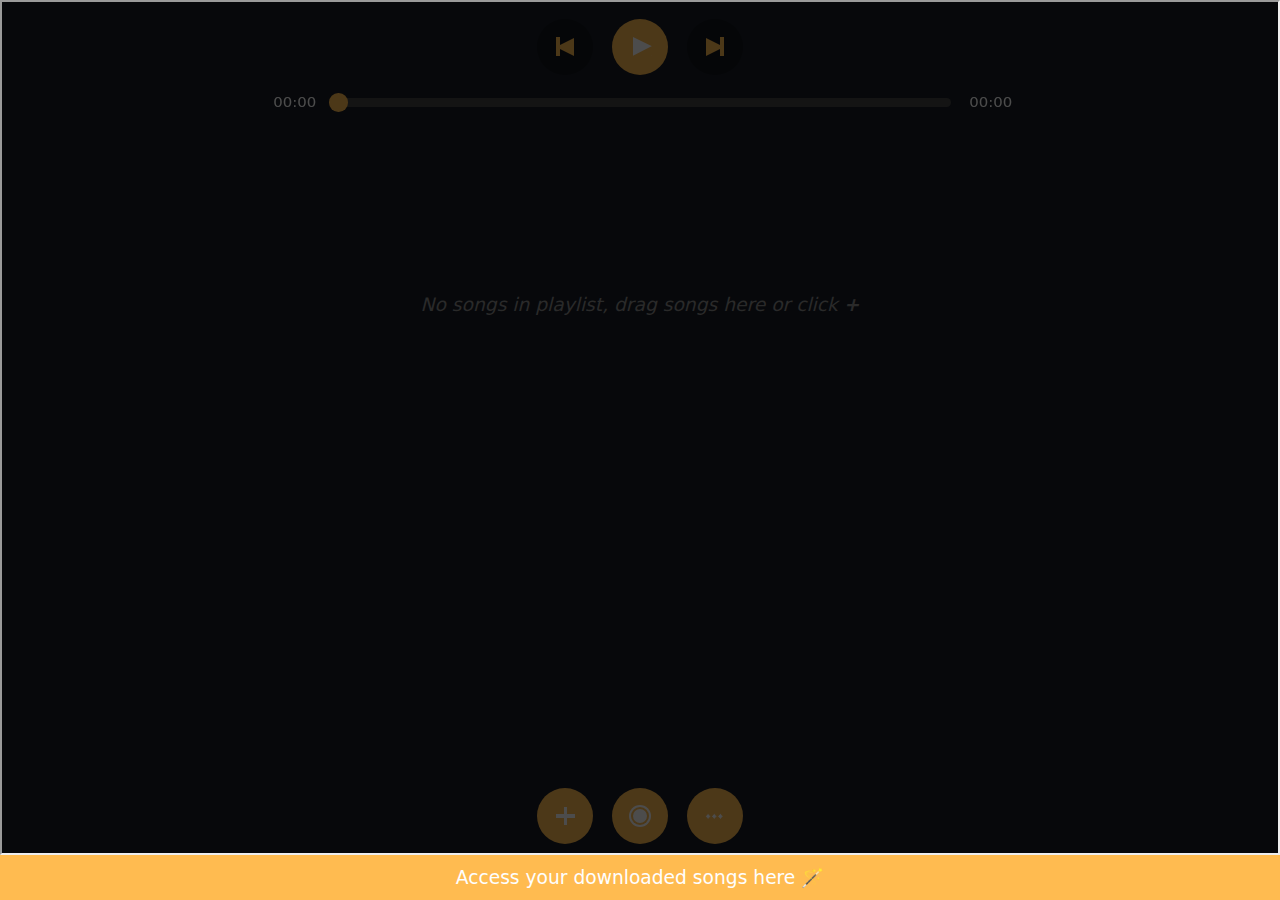
<file: plus.html>
<!DOCTYPE html>
<html lang="en">
  <head>
    <style>
    .circle-popup {
      position: fixed;
      bottom: 0px;
      left: 0px;
      width: 100%;
      height: 5%;
      border-radius: 0%;
      background-color: #ffbb50;
      display: flex;
      justify-content: center;
      align-items: center;
      cursor: pointer;
      z-index: 9999;
    }

    .chat-icon {
      position: fixed;
      bottom: 0px;
      left: 0px;
      width: 100%;
      height: 5%;
      border-radius: 0%;
      background-color: #ffbb50;
      display: flex;
      justify-content: center;
      align-items: center;
      cursor: pointer;
      z-index: 9999;
      }

    .popup-content {
      position: fixed;
            top: 0px;
            left: 0%;
            right: 0%;
            width: 100%;
            height: 95%;
            background-color: rgba(0, 0, 0, 0.7);
            display: block;
            z-index: 99999;
            border-radius: 0%
    }

    .close-btn {
      position: fixed;
      bottom: 0px;
      left: 0px;
      width: 100%;
      height: 5%;
      border-radius: 0%;
      background-color: #ffbb50;
      display: flex;
      justify-content: center;
      align-items: center;
      cursor: pointer;
      z-index: 9999;
    }

    iframe {
      width: 100%;
      height: 100%;
      border-radius: 0%;
    }
    #search-form {
        left: 25%;
        right: 25%;
        height: 30px;
        width: 50%;
        -webkit-app-region: drag;
      background: var(--back);
  color: var(--text);
  display: grid;
  grid-template-rows: auto 1fr auto auto;
    background-color: #ffbc5000;
    border-radius: 4px;
    padding: 20px;
    box-shadow: 0px 2px 5px rgba(0, 0, 0, 0.1);
    display: block;
    flex-direction: row;
    max-width: 100%;
    justify-content: center;
    position: relative;
}

#search-input {
  left: 5px;
        right: 5px;
        height: 10%;
        width: 100%;
      background: var(--back);
  color: var(--text);
  display: box;
  grid-template-rows: auto 1fr auto auto;
    background-color: #ffbb50;
    border-radius: 4px;
    padding: 20px;
    box-shadow: 0px 2px 5px rgba(0, 0, 0, 0.1);
    display: sticky;
    flex-direction: column;
    justify-content: center;
    position: sticky;
}

#search-input::placeholder {
    color: #aaa;
}

#search-input:focus {
    border: 2px solid #3498db;
}

#search-button {
  left: 10px;
        right: 10px;
        height: 10%;
        width: 100%;
  display: grid;
  grid-template-rows: auto 1fr auto auto;
    background-color: #3498db00;
    color: #ffffff00;
    border: none;
    padding: 10px 20px;
    border-radius: 4px;
    justify-content: center;
    font-size: 16px;
    cursor: pointer;
    transition: background-color 0.2s;
    left: 50%;
    right: 50%;
}

#search-button:hover {
    background-color: #2980b9;
}

#submit {
  background-color: #ffbc5000;
  display: none;
}
    </style>
    <meta charset="UTF-8" />
    <meta http-equiv="X-UA-Compatible" content="IE=edge" />
    <meta name="viewport" content="width=device-width, initial-scale=1.0" />
    <title>Shade Music</title>
    <link rel="icon" href="favicon.ico" sizes="any" />
    <link rel="icon" href="favicon.svg" type="image/svg+xml" />
    <link rel="manifest" href="manifest.json" />
    <meta name="theme-color" content="#181c25" />
    <link rel="stylesheet" href="about.css" />
    <link rel="stylesheet" href="skins/default.css" id="default-stylesheet" />
    <meta http-equiv="origin-trial" content="Ag0dq8uEMbI39TwGGfxxyR3EG4tXDnqIxBr4kwlYh7sV/HDAA2FS4k9OGqPczceHZJYs52vwSbwrSslVa/lzNr0AAAB0eyJvcmlnaW4iOiJodHRwczovL21pY3Jvc29mdGVkZ2UuZ2l0aHViLmlvOjQ0MyIsImlzU3ViZG9tYWluIjpmYWxzZSwiZmVhdHVyZSI6Im1zV2ViQXBwV2lkZ2V0cyIsImV4cGlyeSI6MTY4NTU3NzYwMH0=">
  </head>
  <body>
    <div
      id="wco-drag"
      style="
        position: fixed;
        top: env(titlebar-area-y);
        left: env(titlebar-area-x);
        height: env(titlebar-area-height);
        width: env(titlebar-area-width);
        -webkit-app-region: drag;
      "
    ></div>

    <section class="player">
      <div class="player-controls">
        <button
          class="player-control-button main-button"
          id="previous"
          title="Go to the previous song or the beginning of song (P)"
        >
          <span>Previous</span>
        </button>
        <button
          class="player-control-button main-button"
          id="playpause"
          title="Play (space)"
        >
          <span>Play</span>
        </button>
        <button
          class="player-control-button main-button"
          id="next"
          title="Go to the next song (N)"
        >
          <span>Next</span>
        </button>
       
      </div>

      <div class="playhead-control">
        <span id="currenttime">00:00</span>
        <input
          type="range"
          id="playhead"
          aria-label="Current position in song"
          value="0"
        />
        <span id="duration">00:00</span>
      </div>
    </section>
    <section class="playlist">
      <p class="empty-playlist">
        No songs in playlist, drag songs here or click <strong>+</strong>
      </p>
      <ol class="songs"></ol>
    </section>
    <section class="app-controls">
      <button
        class="main-button"
        id="add-songs"
        title="Add new songs to the playlist"
      >
        <span>Add new songs</span>
      </button>
      
      <button
        class="main-button"
        id="record-audio"
        title="Record an audio clip"
      >
        <span>Record an audio clip</span>
      </button>
      <button class="main-button" id="playlist-actions" popovertarget="playlist-actions-popover" popovertargetaction="toggle" title="More tools...">
        <span>More tools...</span>
      </button>
    </section>

    <canvas id="waveform"></canvas>

    <div id="song-actions-popover" popover>
      <button class="popover-item song-action" id="song-action-copy-uri">
        Copy link
      </button>
      <button class="popover-item song-action" id="song-action-export">
        Export...
      </button>
      <button class="popover-item song-action" id="song-action-share">
        Share...
      </button>
      <button class="popover-item song-action" id="song-action-delete">
        Delete
      </button>
    </div>

    <div id="playlist-actions-popover" popover>
      <button
        class="popover-item playlist-action"
        id="playlist-action-sortbyartist"
      >
        Sort by artist
      </button>
      <button
        class="popover-item playlist-action"
        id="playlist-action-sortbyalbum"
      >
        Sort by album
      </button>
      <button
        class="popover-item playlist-action"
        id="playlist-action-sortbydateadded"
      >
        Sort by most recent
      </button>
      <button class="popover-item playlist-action" id="playlist-action-delete">
        Delete all
      </button>
      <button class="popover-item playlist-action" id="playlist-action-export">
        Export all...
      </button>
      <button class="popover-item playlist-action" id="playlist-action-about">
        About...
      </button>
    </div>

    

    <section class="current-song"></section>

    <section class="volume">
      <label for="volume">Volume</label>
      <input type="range" id="volume" min="0" max="10" value="10" />
    </section>

    
    <dialog id="about-dialog">
      <div class="screenshot"></div>
      <img class="logo" src="./favicon-128.png" alt="The PWAmp logo" />
      <section class="about">
        <h1>Shade Music</h1>
        <h2>From Shade Software</h2>
        <p>
          Listen to your favorite local song files, play online songs, share
          with friends, customize the app, and more...
        </p>
        <p>
          Shade Music is a cloud optimised music player, powered by the Inline Magic Technology.
        </p>
      </section>
      <form class="actions" method="dialog">
        <button value="cancel">Close</button>
        <button value="install" id="install-button">Install app</button>
      </form>
    </dialog>

    <script src="popover.min.js"></script>

    <script type="module" src="app.js"></script>
    <script type="module" src="file-launch-handler.js"></script>
    <script type="module" src="protocol-launch-handler.js"></script>
    <script type="module" src="share-target-launch-handler.js"></script>

    <script>
      if ("serviceWorker" in navigator) {
        navigator.serviceWorker.register("./sw.js");
      }
    </script>
        <div class="circle-popup">
    <div class="chat-icon">Access your downloaded songs here 🪄</div>
    <div class="popup-content">
              
      <iframe id="popup-iframe" src="https://shadeappworld.github.io/music"></iframe>
    </div>
  </div>
<script>
    // Get the necessary DOM elements
    var circlePopup = document.querySelector('.circle-popup');
    var popupContent = document.querySelector('.popup-content');
    var closeBtn = document.querySelector('.close-btn');

    // Function to toggle the popup
    function togglePopup() {
      popupContent.style.display = popupContent.style.display === 'none' ? 'block' : 'none';
    }

    // Add event listeners to the elements
    circlePopup.addEventListener('click', togglePopup);
    closeBtn.addEventListener('click', togglePopup);
  </script>
  <script>
      
  </script>
  </body>
</html>
</file>
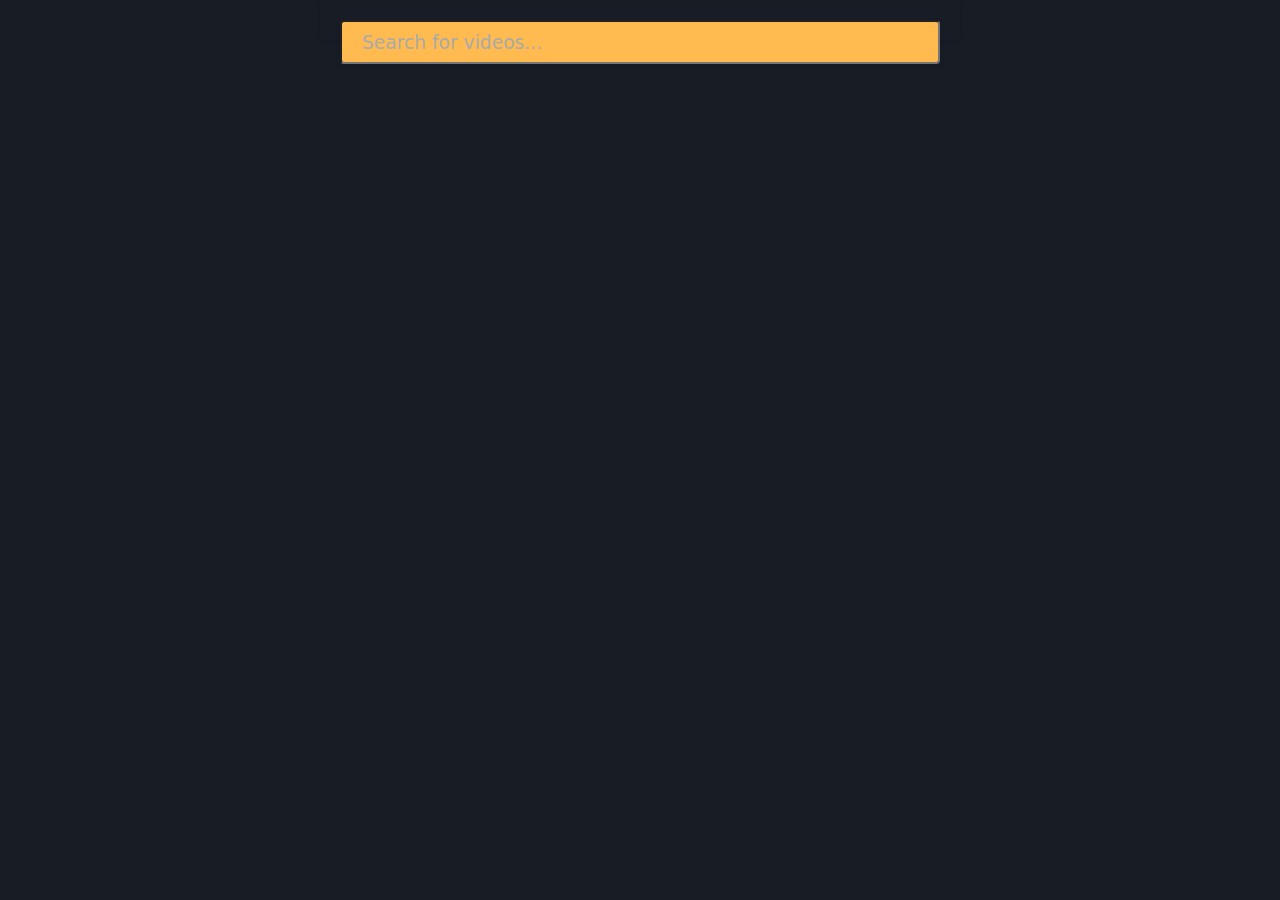
<file: search.html>
<!DOCTYPE html>
<html lang="en">

<head>
    <style>
        .circle-popup {
            position: fixed;
            bottom: 150px;
            left: 30px;
            width: 50px;
            height: 50px;
            border-radius: 50%;
            background-color: #ffbb50;
            display: flex;
            justify-content: center;
            align-items: center;
            cursor: pointer;
            z-index: 9999;
        }

        .chat-icon {
            position: fixed;
            bottom: 150px;
            left: 30px;
            width: 50px;
            height: 50px;
            border-radius: 50%;
            background-color: #ffbb50;
            display: flex;
            justify-content: center;
            align-items: center;
            cursor: pointer;
            z-index: 9999;
        }

        .popup-content {
            position: fixed;
            top: 10px;
            left: 10%;
            right: 10%;
            width: 80%;
            height: 50%;
            background-color: rgba(0, 0, 0, 0.7);
            display: none;
            z-index: 99999;
            border-radius: 25%
        }

        .close-btn {
            position: absolute;
            top: 10px;
            left: 50px;
            right: 10px;
            width: 20px;
            height: 20px;
            background-color: #e74c3c;
            cursor: pointer;
        }

        iframe {
            width: 100%;
            height: 100%;
            border-radius: 10%;
        }

        #search-form {
            left: 25%;
            right: 25%;
            height: 30px;
            width: 50%;
            -webkit-app-region: drag;
            background: var(--back);
            color: var(--text);
            display: grid;
            grid-template-rows: auto 1fr auto auto;
            background-color: #ffbc5000;
            border-radius: 4px;
            padding: 20px;
            box-shadow: 0px 2px 5px rgba(0, 0, 0, 0.1);
            display: block;
            flex-direction: row;
            max-width: 100%;
            justify-content: center;
            position: relative;
        }

        #search-input {
            left: 5px;
            right: 5px;
            height: 10%;
            width: 100%;
            background: var(--back);
            color: var(--text);
            display: box;
            grid-template-rows: auto 1fr auto auto;
            background-color: #ffbb50;
            border-radius: 4px;
            padding: 20px;
            box-shadow: 0px 2px 5px rgba(0, 0, 0, 0.1);
            display: sticky;
            flex-direction: column;
            justify-content: center;
            position: sticky;
        }

        #search-input::placeholder {
            color: #aaa;
        }

        #search-input:focus {
            border: 2px solid #3498db;
        }

        #search-button {
            left: 0%;
            right: 0%;
            height: 10%;
            width: 100%;
            display: grid;
            grid-template-rows: auto 1fr auto auto;
            background-color: #3498db00;
            color: #ffffff00;
            border: none;
            padding: 10px 20px;
            border-radius: 4px;
            justify-content: center;
            font-size: 16px;
            cursor: pointer;
            transition: background-color 0.2s;
            left: 50%;
            right: 50%;
        }

        #search-button:hover {
            background-color: #2980b9;
        }

        #submit {
            background-color: #ffbc5000;
            display: none;
        }
    </style>
    <meta charset="UTF-8" />
    <meta http-equiv="X-UA-Compatible" content="IE=edge" />
    <meta name="viewport" content="width=device-width, initial-scale=1.0" />
    <link rel="icon" href="favicon.ico" sizes="any" />
    <link rel="icon" href="favicon.svg" type="image/svg+xml" />
    <link rel="manifest" href="manifest.json" />
    <meta name="theme-color" content="#181c25" />
    <link rel="stylesheet" href="about.css" />
    <link rel="stylesheet" href="skins/default.css" id="default-stylesheet" />
    <meta http-equiv="origin-trial"
        content="Ag0dq8uEMbI39TwGGfxxyR3EG4tXDnqIxBr4kwlYh7sV/HDAA2FS4k9OGqPczceHZJYs52vwSbwrSslVa/lzNr0AAAB0eyJvcmlnaW4iOiJodHRwczovL21pY3Jvc29mdGVkZ2UuZ2l0aHViLmlvOjQ0MyIsImlzU3ViZG9tYWluIjpmYWxzZSwiZmVhdHVyZSI6Im1zV2ViQXBwV2lkZ2V0cyIsImV4cGlyeSI6MTY4NTU3NzYwMH0=">
</head>

<body>
    <form id="search-form">
        <input type="text" id="search-input" placeholder="Search for videos...">
        <input type="submit" value="" id="submit">
    </form>

    <script>
        document.getElementById('search-form').addEventListener('submit', function (event) {
            event.preventDefault();

            const searchInput = document.getElementById('search-input').value;
            const encodedSearchInput = encodeURIComponent(searchInput);
            const searchUrl = `https://app-one-umber.vercel.app/results?search_query=${encodedSearchInput}`;

            window.location.href = searchUrl;
        });
    </script>

    </script>
</body>

</html>
</file>
<file: about.css>
/* Colors in this CSS are hardcoded because we want the about
screen to always look the same, no matter what skin is used. */

#about-dialog {
  /* Please keep these colors in sync with skins/default.css */
  --back: #181c25;
  --text: #fefefe;
  --primary: #ffbb50;
}

#about-dialog::backdrop {
  background-color: #0008;
}

#about-dialog {
  max-width: 900px;
  border: 1px solid black;
  border-radius: .5rem;
  background: var(--back);
  color: var(--text);
  box-shadow: 0 0 1rem 0 #0008;
  overflow: hidden;
  padding: 0;
  display: grid;
  grid-template-columns: minmax(260px, 1fr) 2fr;
  grid-template-rows: min-content auto auto;
}

#about-dialog:not([open]) {
  display: none;
}

#about-dialog > * {
  grid-column: 1;
}

#about-dialog .screenshot {
  grid-column: 2;
  grid-row: 1 / -1;
  background-image: url(./visualizer.png);
  background-repeat: no-repeat;
  background-size: cover;
}

#about-dialog .logo {
  place-self: center;
  margin: 2rem 0 1rem 0;
}

#about-dialog h1, #about-dialog h2 {
  text-align: center;
  margin: 1rem;
  font-size: 1rem;
}

#about-dialog h2 {
  font-weight: normal;
  font-size: .8rem;
  margin: 2rem;
}

#about-dialog p {
  font-size: .8rem;
  margin: 1rem 2rem;
}

#about-dialog .actions {
  margin: 0 1rem 2rem 1rem;
  text-align: center;
}

#about-dialog button {
  font-size: .8rem;
  background: var(--primary);
  color: var(--back);
  border-radius: .25rem;
  padding: .3rem;
  cursor: pointer;
}

#about-dialog button[disabled] {
  display: none;
}
</file>
<file: skins/default.css>
:root {
  /* Please keep this in sync with about.css */
  --back: #181c25;
  --secondary: #444;
  --text: #fefefe;
  --text-disabled: #8c8c8c;
  --primary: #ffbb50;
}

@media (forced-colors: active) {
  button {
    background-color: CanvasText !important;
    --primary: Canvas;
  }
}

* {
  box-sizing: border-box;
}

html {
  font-family: system-ui, -apple-system, BlinkMacSystemFont, 'Segoe UI', Roboto, Oxygen, Ubuntu, Cantarell, 'Open Sans', 'Helvetica Neue', sans-serif;
  font-size: 14pt;
}

@media (max-width: 600px) {
  html {
    font-size: 12pt;
  }
}

@media (max-width: 400px) {
  html {
    font-size: 11pt;
  }
}

input,
button {
  font-size: inherit;
  font-family: inherit;
}

ul,
ol,
li {
  list-style: none;
  margin: 0;
  padding: 0;
}

html,
body {
  height: 100%;
  margin: 0;
  overflow: hidden;
}

::-webkit-scrollbar, ::-webkit-scrollbar-track {
  background: transparent;
  width: .5rem;
}

::-webkit-scrollbar-thumb {
  background: var(--primary);
  border-radius: 100vh;
}

body {
  background: var(--back);
  color: var(--text);
  display: grid;
  grid-template-rows: auto 1fr auto auto;
}

.visualizing body {
  grid-template-rows: 1fr;
  place-items: end stretch;
}

.dropping-songs {
  outline: .5rem dashed var(--primary);
  outline-offset: -.5rem;
}

.main-button {
  border: none;
  background: none;
  border-radius: 50%;
  width: 3rem;
  height: 3rem;
  cursor: pointer;
  margin: 0;
  padding: 0;
  display: grid;
  place-content: center;
}

button span {
  color: transparent;
  display: block;
  overflow: hidden;
  width: 1rem;
  height: 1rem;
  font-size: 0;
}

.main-button:active {
  box-shadow: inset 0 0 0 .25rem var(--back);
}

.player {
  z-index: 1;
  padding: 1rem;
  /* If WCO is enabled, push the player down a little to avoid overlapping the titlebar area */
  padding-top: env(titlebar-area-height, 1rem);
}

.player-controls {
  display: flex;
  gap: 1rem;
  justify-content: center;
  margin-block-end: 1rem;
  position: relative;
}

.player-controls #playpause {
  background: var(--primary);
}

.player-controls #playpause span {
  position: relative;
  left: 0.125rem;

  background-color: var(--text);
  /* Draw the 2 pause bars */
  background-image: linear-gradient(
    to right,
    transparent 40%,
    var(--primary) 40%,
    var(--primary) 60%,
    transparent 0
  );
  background-position: center;
  background-repeat: no-repeat;
  background-size: 0 100%;

  /* Hide the central part between the 2 bars */
  transition: all 0.3s;
}

@media (forced-colors: active) {
  .player-controls #playpause span  {
    --primary: CanvasText;
    --text: Canvas;
  }
}

.player-controls #playpause.playing span {
  background-size: 100% 100%;
  left: 0;
}

.player-controls #playpause span::before,
.player-controls #playpause span::after {
  content: "";
  position: absolute;
  top: 0;
  left: 0;
  height: 100%;
  width: 100%;
  background: var(--primary);
  transform-origin: top left;

  /* And transitioned to the right angle to transform the square into a
     triangle */
  transition: transform 0.3s;
}

.player-controls #playpause span::before {
  transform: skew(64deg);
}

.player-controls #playpause span::after {
  transform: skew(117deg);
  transform-origin: bottom left;
}

.player-controls #playpause.playing span::before,
.player-controls #playpause.playing span::after {
  content: "";
  position: absolute;
  top: 0;
  left: 0;
  height: 100%;
  width: 100%;
  background: var(--primary);
  /* Before and after are skewed at 90deg to be invisible */
  transform: skew(90deg);
  transform-origin: top left;
}

.player-controls #playpause.playing span::after {
  transform-origin: bottom left;
}

.player-controls #previous,
.player-controls #next {
  position: relative;
  background: #0004;
}

.player-controls #previous span {
  width: 0;
  height: 0;
  border-top: 0.5rem solid transparent;
  border-right: 1rem solid var(--primary);
  border-bottom: 0.5rem solid transparent;
}

.player-controls #previous::before,
.player-controls #next::before {
  content: "";
  display: block;
  background: var(--primary);
  width: 0.2rem;
  height: 1rem;
  position: absolute;
  top: 1rem;
  left: 1rem;
}

.player-controls #next::before {
  left: unset;
  right: 1rem;
}

.player-controls #next span {
  width: 0;
  height: 0;
  border-top: 0.5rem solid transparent;
  border-left: 1rem solid var(--primary);
  border-bottom: 0.5rem solid transparent;
}

.playlist .empty-playlist {
  text-align: center;
  font-style: italic;
  color: var(--text-disabled);
  width: max-content;
}

.playlist.has-songs .empty-playlist {
  display: none;
}

.playlist-song {
  padding: .75rem 0;
  border-radius: 1rem;
  width: max-content;
  margin: 0 auto;
  display: grid;
  grid-template-columns: 2rem 2rem 30vw calc(30vw - 2rem) 20vw 2rem 2rem;
  grid-template-rows: 1fr;
  column-gap: 1rem;
  background-color: var(--back);
  transition: background-color .1s linear;
}

@media (max-width: 400px) {
  .playlist-song {
    padding: .5rem 0;
  }
}

.playlist-song:nth-child(2n) {
  background: #ffffff04;
}

.playlist-song > span {
  white-space: nowrap;
  text-overflow: ellipsis;
  overflow: hidden;
}

.playlist-song button {
  font-size: inherit;
  font-family: inherit;
  color: inherit;
  background-color: transparent;
  border: 0;
  margin: 0;
  padding: 0;
  width: min-content;
}

.playlist-song.playing {
  background-color: var(--primary);
  color: var(--back);
}

@media (forced-colors: active) {
  .playlist-song.playing {
    background-color: Highlight;
  }
}

.playlist-song .artist {
  grid-column: 4;
  font-size: 0.8rem;
  color: var(--text-disabled);
}

html:not(.visualizing) .playlist-song.playing .artist {
  color: var(--back);
}

.playlist-song .album {
  grid-column: 5;
  align-self: center;
}

.playlist-song.playing .album {
  color: var(--back);
}

.playlist-song .title {
  grid-column: 3;
}

.playlist-song .artwork {
  grid-column: 2;
  width: 100%;
}

.dropping-artwork .playlist-song .artwork {
  outline: .2rem dashed var(--primary);
  outline-offset: -.2rem;
}

.playlist-song .play {
  grid-column: 1;
  place-self: center;
  color: transparent;
  width: 0;
  height: 0;
  border-left: 1rem solid var(--primary);
  border-top: 0.5rem solid transparent;
  border-bottom: 0.5rem solid transparent;
  cursor: pointer;
}

.playlist-song.playing .play {
  border-left-color: var(--back);
}

@media (forced-colors: active) {
  .playlist-song .play {
    border-color: Canvas !important;
    border-left-color: CanvasText !important;
  }
  
  .playlist-song.playing .play {
    border-color: Highlight !important;
    border-left-color: CanvasText !important;
  }
}

.playlist-song .play:hover,
.playlist-song.playing .play {
  border-left-color: var(--text);
}

.playlist-song .duration {
  grid-column: 6;
  place-self: center;
  font-size: .7rem;
  padding-left: .25rem;
  color: var(--text-disabled);
}

.playlist-song.playing .duration {
  color: var(--back);
}

.playlist-song .actions {
  grid-column: 7;
  width: 1rem;
  height: 1rem;
  overflow: hidden;
  color: transparent;
  font-size: 0;
  place-self: center;
  display: grid;
  align-content: center;
  cursor: pointer;
}

@media (forced-colors: active) {
  .playlist-song .actions {
    background: Canvas !important;
    /* --text: CanvasText !important;
    --primary: CanvasText !important; */
  }
}

.playlist-song .actions::before {
  content: '...';
  color: var(--primary);
  font-size: 1.5rem;
  line-height: 1;
}

.playlist-song .actions:hover::before,
.playlist-song.playing .actions::before {
  color: var(--text);
}

.playlist-song.loading-placeholder .artist,
.playlist-song.loading-placeholder .album,
.playlist-song.loading-placeholder .title {
  background: var(--text-disabled);
  box-shadow: inset 0 0 0 2px var(--back);
  background-image: linear-gradient(-45deg, transparent 30%, #fff5, transparent 70%);
  background-repeat: no-repeat;
  animation: loading-field 2s linear infinite;
}

.playlist-song.remote .title::before {
  content: '☁ ';
  font-size: .9rem;
}

.playlist-song.remote.error {
  color: var(--text-disabled);
}

.playlist-song.loading-placeholder .duration {
  display: none;
}

@keyframes loading-field {
  from {
    background-position: -10em 0;
  }
  to {
    background-position: 10em 0;
  }
}

@media (max-width: 1300px) {
  .playlist-song {
    grid-template-columns: 2rem 2rem 15rem 10rem 2rem 2rem;
    grid-template-rows: auto auto;
    border-bottom: 0;
  }

  .playlist-song .play {
    grid-row: 1;
    grid-column: 1;
  }

  .playlist-song .artwork {
    grid-row: 1 / span 2;
    grid-column: 2;
  }


  .playlist-song .artist {
    grid-row: 2;
    grid-column: 3;
  }
  
  .playlist-song .album {
    grid-row: 1;
    grid-column: 4;
  }
  
  .playlist-song .title {
    grid-row: 1;
    grid-column: 3;
  }

  .playlist-song .duration {
    grid-row: 1;
    grid-column: 5;
  }

  .playlist-song .actions {
    grid-row: 1;
    grid-column: 6;
  }
}

@media (max-width: 800px) {
  .playlist-song {
    grid-template-columns: 2rem  2rem 17rem 2rem 2rem;
    grid-template-rows: 1fr 1fr 1fr;
  }

  .playlist-song .play {
    grid-row: 1 / span 3;
  }

  .playlist-song .artwork {
    grid-row: 1 / span 3;
    grid-column: 2;
    place-self: center;
  }

  .playlist-song .duration {
    grid-row: 1 / span 3;
    grid-column: 4;
  }

  .playlist-song .title {
    grid-row: 1;
    grid-column: 3;
  }

  .playlist-song .artist {
    grid-row: 2;
    grid-column: 3;
  }

  .playlist-song .album {
    grid-row: 3;
    grid-column: 3;
  }

  .playlist-song .actions {
    grid-row: 1 / span 3;
    grid-column: 5;
  }
}

@media (max-width: 600px) {
  .playlist-song {
    width: unset;
    margin: 0;
    grid-template-columns: 2rem 2rem 1fr 2rem;
    grid-template-rows: 1fr 1fr 1fr 1fr;
    column-gap: .5rem;
  }

  .playlist-song .play {
    grid-row: 1 / span 4;
  }

  .playlist-song .artwork {
    grid-row: 1 / span 4;
    grid-column: 2;
  }

  .playlist-song .duration {
    grid-row: 4;
    grid-column: 3;
    justify-self: start;
    padding-left: unset;
  }

  .playlist-song .title {
    grid-row: 1;
    grid-column: 3;
  }

  .playlist-song .artist {
    grid-row: 2;
    grid-column: 3;
  }

  .playlist-song .album {
    grid-row: 3;
    grid-column: 3;
  }

  .playlist-song .actions {
    grid-row: 1 / span 4;
    grid-column: 4;
  }
}

.visualizing .playlist,
.visualizing .playhead-control {
  display: none;
}

.playhead-control {
  display: flex;
  align-items: center;
  gap: 1rem;
  justify-content: center;
  font-size: .8rem;
}

#currenttime, #duration {
  width: 2rem;
  text-align: right;
}

#duration {
  text-align: left;
}

@media (forced-colors: active) {
  input[type="range"] {
    --secondary: CanvasText;
  }
}

input[type="range"] {
  -webkit-appearance: none;
  background: none;
  margin: 0;
  cursor: ew-resize;
}

input[type="range"]::-webkit-slider-container {
  -webkit-user-modify: read-write !important;
  margin: 0;
  height: .5rem;
}

input[type="range"]::-webkit-slider-runnable-track {
  margin: 0;
  -webkit-appearance: none;
  height: .5rem;
  background: var(--secondary);
  border-radius: 100vh;
}

/* Note: we have to repeat the entire rule for Firefox as combining the selectors
   makes the rule not apply at all on chromium */
input[type="range"]::-moz-range-track {
  margin: 0;
  appearance: none;
  height: .5rem;
  background: var(--secondary);
  border-radius: 100vh;
}

input[type="range"]::-webkit-slider-thumb {
  -webkit-appearance: none;
  border: none;
  width: 1rem;
  height: 1rem;
  border-radius: 50%;
  cursor: ew-resize;
  background: var(--primary);
  position: relative;
  top: -.25rem;
}

/* Note: we have to repeat the entire rule for Firefox as combining the selectors
   makes the rule not apply at all on chromium */
input[type="range"]::-moz-range-thumb {
  appearance: none;
  border: none;
  width: 1rem;
  height: 1rem;
  border-radius: 50%;
  cursor: ew-resize;
  background: var(--primary);
  position: relative;
  top: -.25rem;
}

@media (forced-colors: active) {
  input[type="range"]::-webkit-slider-thumb {
    border: 1px solid;
  }
  input[type="range"]::-moz-range-thumb {
    border: 1px solid;
  }
}

input[type="range"]:active::-webkit-slider-thumb,
input[type="range"]:hover::-webkit-slider-thumb {
  background: var(--text);
}

/* Note: we have to repeat the entire rule for Firefox as combining the selectors
   makes the rule not apply at all on chromium */
input[type="range"]:active::-moz-range-thumb,
input[type="range"]:hover::-moz-range-thumb {
  background: var(--text);
}

#playhead {
  width: 50%;
}

.visualizing .volume {
  display: none;
}

.volume {
  display: flex;
  align-items: center;
  justify-content: center;
  gap: .5rem;
  position: relative;
  inset-inline-start: -.7rem;
  padding-block-start: 1rem;
}

.volume label {
  width: 1rem;
  height: 1rem;
  color: transparent;
  overflow: hidden;
  border-radius: 50%;
  
  background-image:
  linear-gradient(45deg, var(--back) 50%, transparent 0),
  linear-gradient(135deg, var(--back) 50%, transparent 0),
  radial-gradient(var(--primary) 10%, transparent 0),
    radial-gradient(transparent 20%, var(--primary) 20%, var(--primary) 40%, transparent 0),
    radial-gradient(transparent 50%, var(--primary) 50%, var(--primary) 80%, transparent 0);
}

#volume {
  width: 30%;
}

.playlist {
  height: 100%;
  width: max-content;
  overflow-y: auto;
  display: grid;
  place-items: center;
  place-self: center;
  padding-inline: 1rem;
}

@media (max-width: 600px) {
  .playlist {
    padding-inline: .5rem;
    width: unset;
  } 
}

.visualizing .app-controls {
  display: none;
}

.app-controls {
  display: flex;
  justify-content: center;
  gap: 1rem;
  padding: 1rem;
}

.app-controls button {
  background: var(--primary);
}

#add-songs span {
  background: 
    linear-gradient(to bottom, transparent 40%, var(--text) 40%, var(--text) 60%, transparent 0),
    linear-gradient(to right, transparent 40%, var(--text) 40%, var(--text) 60%, transparent 0);
}

#load-custom-skin span {
  background: linear-gradient(135deg, transparent 50%, var(--text) 0);
  border-radius: 50%;
  border: 2px solid var(--text);
}

#record-audio span {
  background: var(--text);
  border-radius: 50%;
  box-shadow: inset 0 0 0 2px var(--primary), 0 0 0 2px var(--text);
}

#record-audio.recording {
  background-color: red;
}

#record-audio.recording span {
  box-shadow: inset 0 0 0 2px red, 0 0 0 2px var(--text);
}

#playlist-actions span {
  background: radial-gradient(circle at center, var(--text) 20%, #0000 0);
  background-repeat: repeat-x;
  background-size: .33rem 1rem;
}

#toggle-visualizer {
  background-color: #0004;
  background-image:
    linear-gradient(to right, transparent calc(50% - 1.15rem), var(--primary) calc(50% - 1.15rem) calc(50% - .85rem), transparent 0),
    linear-gradient(to right, transparent calc(50% - .65rem), var(--primary) calc(50% - .65rem) calc(50% - .35rem), transparent 0),
    linear-gradient(to right, transparent calc(50% - .15rem), var(--primary) calc(50% - .15rem) calc(50% + .15rem), transparent 0),
    linear-gradient(to right, transparent calc(50% + .35rem), var(--primary) calc(50% + .35rem) calc(50% + .65rem), transparent 0),
    linear-gradient(to right, transparent calc(50% + .85rem), var(--primary) calc(50% + .85rem) calc(50% + 1.15rem), transparent 0);
  background-position: center;
  background-repeat: no-repeat;
  background-size:
    100% 15%,
    100% 30%,
    100% 60%,
    100% 40%,
    100% 20%;
  scale: .4;
  position: absolute;
  left: calc(50% + 6rem);
}

[popover] {
  position: fixed;
  padding: 0;
  border: 0;
  margin: 0;
  display: flex;
  flex-direction: column;
  background: var(--back);
  box-shadow: 0 0 0 1px var(--back);
  opacity: 1;
  transition: opacity .1s linear;
  pointer-events: all;
  border-radius: .25rem;
  overflow: hidden;
  box-shadow: 0 0 .5rem 0 #0006;
}

[popover]:not(:popover-open) {
  pointer-events: none;
  opacity: 0;
}

/* Duplicated rule needed when the polyfill is used */
@supports not selector([popover]:popover-open) {
  [popover]:not(.\:popover-open) {
    pointer-events: none;
    opacity: 0;
  }
}

.popover-item {
  background: var(--secondary);
  color: var(--text);
  text-align: left;
  border: 0;
  cursor: pointer;
  padding: .5rem 1rem;
  border-block-end: 1px solid #0003;
}

.popover-item:last-child {
  border: 0;
}

.popover-item:not([disabled]):hover {
  background: var(--primary);
  color: var(--back);
}

.popover-item[disabled] {
  color: var(--text-disabled);
}

#waveform {
  position: absolute;
  width: 100%;
  height: 100%;
  top: 0;
  left: 0;
  pointer-events: none;
  z-index: -1;
}

html:not(.visualizing) #waveform {
  display: none;
}

.current-song {
  display: none;
  pointer-events: none;
  grid-row: 1;
}

.visualizing .current-song {
  display: block;
}

.current-song .playlist-song {
  display: block;
  padding: 0;
  text-align: center;
  background: transparent;
  margin: 0;
  width: 100%;
}

.current-song .playlist-song * {
  font-size: 1rem;
  color: var(--text);
  padding-inline-start: .25rem;
}

.current-song .playlist-song .title::after,
.current-song .playlist-song .artist::after {
  content: " -";
}

.current-song .playlist-song .artwork {
  width: 100%;
  display: block;
  margin: 0;
  padding: 0;
  position: absolute;
  top: 0;
  -webkit-mask-image: -webkit-gradient(linear, 0 0, 0 80%, from(rgba(0,0,0,.5)), to(rgba(0,0,0,0)));
  mask-image: linear-gradient(to bottom, rgba(0,0,0,.5), rgba(0,0,0,0) 80%);
  scale: 1.1;
}

.current-song .playlist-song .duration {
  display: none;
}

.current-song .playlist-song.remote .title::before {
  display: none;
}
</file>
